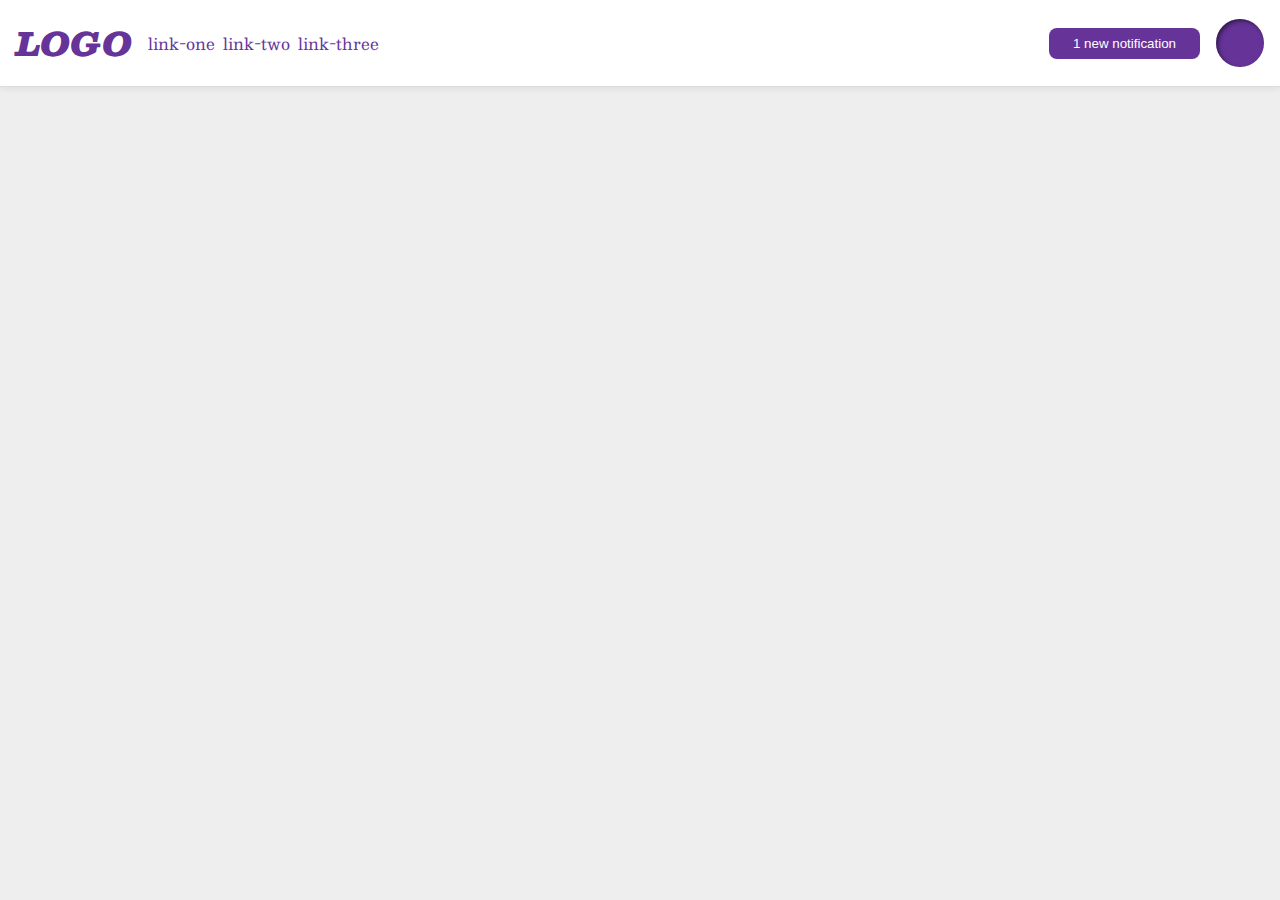
<file: flex/03-flex-header-2/index.html>
<!DOCTYPE html>
<html lang="en">
  <head>
    <meta charset="UTF-8">
    <meta http-equiv="X-UA-Compatible" content="IE=edge">
    <meta name="viewport" content="width=device-width, initial-scale=1.0">
    <title>Flex Header 2</title>
    <link rel="stylesheet" href="style.css">
  </head>
  <body>
    <div class="header">
      <div class = "left-header">
        <div class="logo">
          LOGO
        </div>
        <ul class="links">
          <li><a href="google.com">link-one</a></li>
          <li><a href="google.com">link-two</a></li>
          <li><a href="google.com">link-three</a></li>
        </ul>
      </div>
      <div class = "right-header">
        <button class="notifications">
          1 new notification
        </button>
        <div class="profile-image"></div>
      </div>
    </div>
  </body>
</html>
</file>
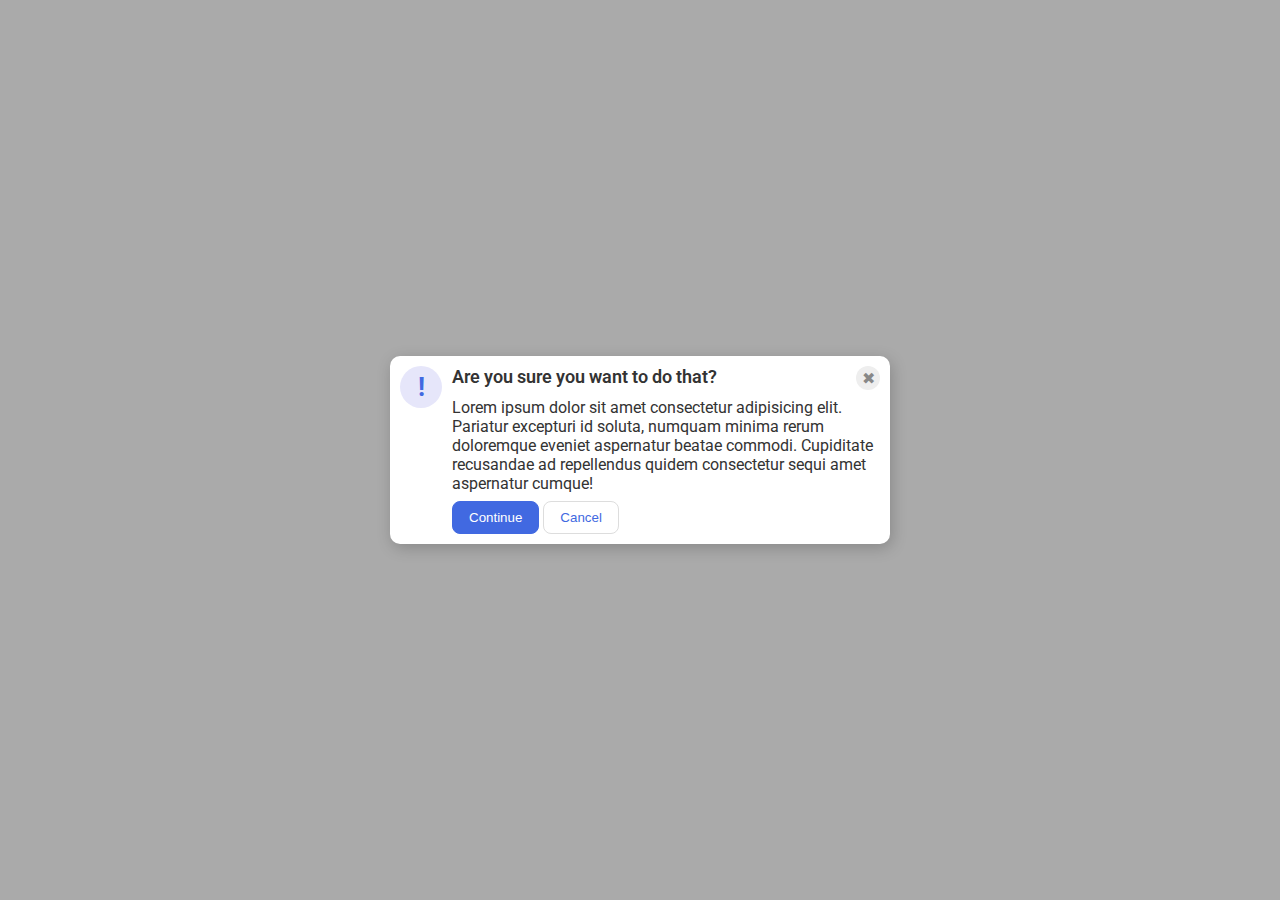
<file: flex/05-flex-modal/index.html>
<!DOCTYPE html>
<html lang="en">
  <head>
    <meta charset="UTF-8">
    <meta http-equiv="X-UA-Compatible" content="IE=edge">
    <meta name="viewport" content="width=device-width, initial-scale=1.0">
    <link rel="stylesheet" href="style.css">
    <title>Modal</title>
  </head>
  <body>
    <div class="modal">
      <div class="icon">!</div>
      
      <div class = "wrapper">

        <div class = "header-wrapper">
          <div class="header">Are you sure you want to do that?</div>
          <div class="close-button">✖</div>
        </div>
        
        <div class="text">Lorem ipsum dolor sit amet consectetur adipisicing elit. Pariatur excepturi id soluta, numquam minima rerum doloremque eveniet aspernatur beatae commodi. Cupiditate recusandae ad repellendus quidem consectetur sequi amet aspernatur cumque!</div>

        <button class="continue">Continue</button>
        <button class="cancel">Cancel</button>
      </div>
    </div>
  </body>
</html>
</file>
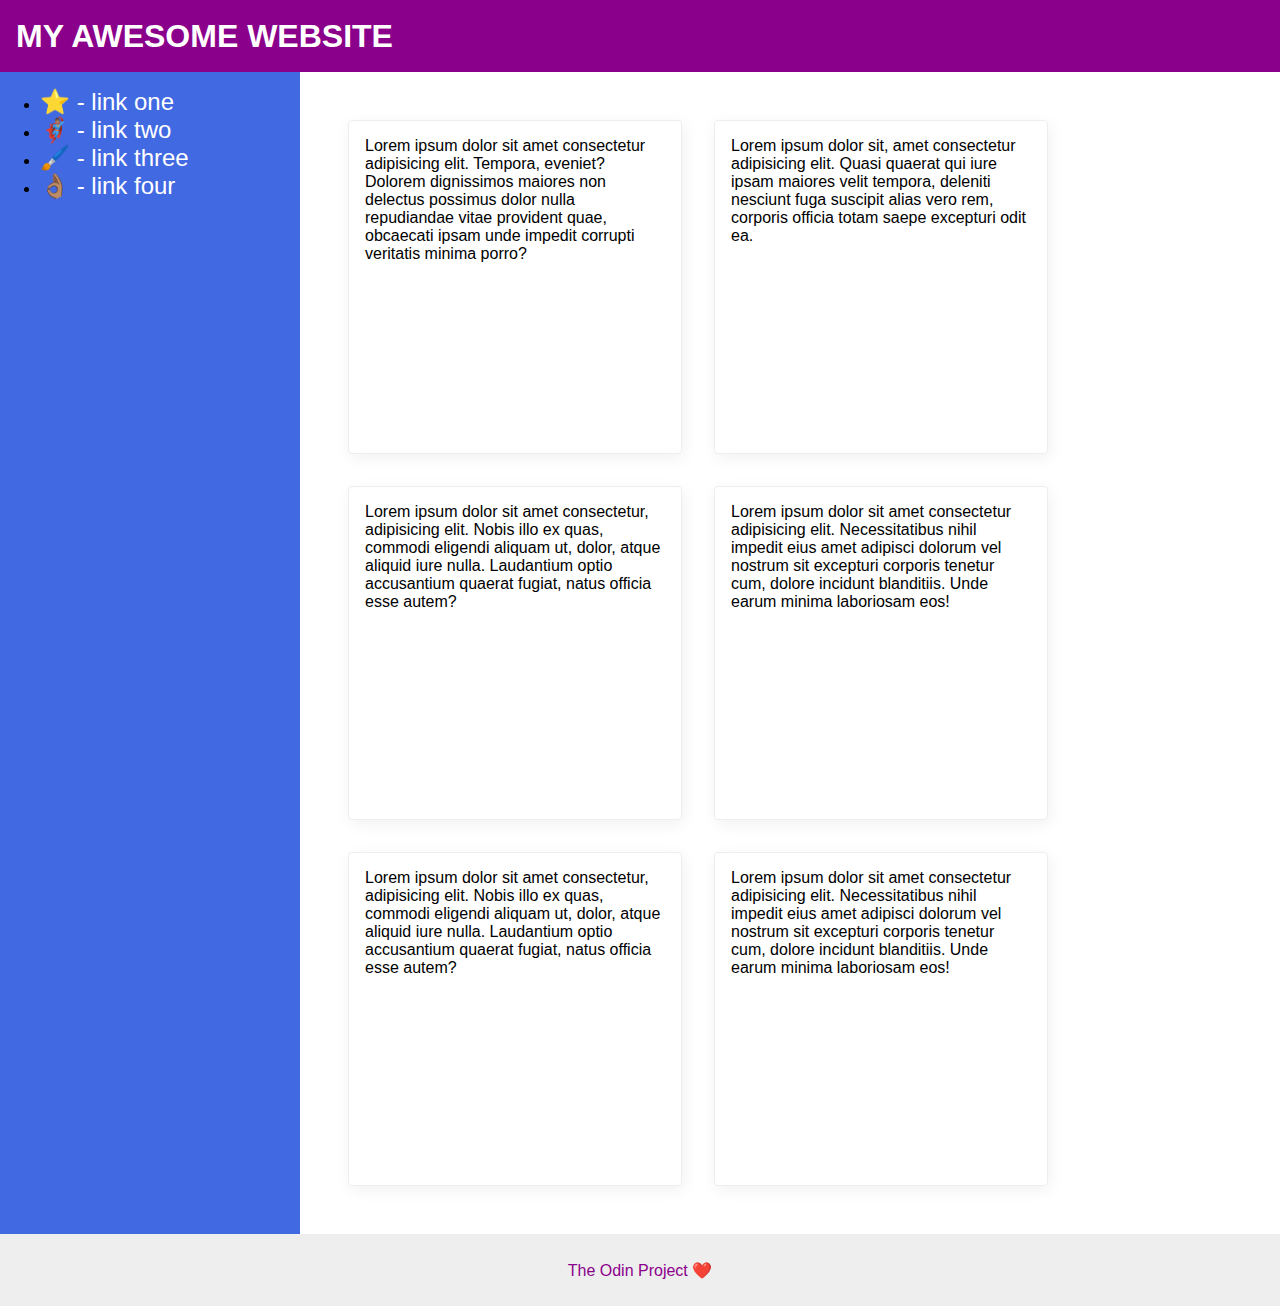
<file: flex/07-flex-layout-2/index.html>
<!DOCTYPE html>
<html lang="en">
  <head>
    <meta charset="UTF-8">
    <meta http-equiv="X-UA-Compatible" content="IE=edge">
    <meta name="viewport" content="width=device-width, initial-scale=1.0">
    <title>The Holy Grail</title>
    <link rel="stylesheet" href="style.css">
  </head>
  <body>
    <div class="header">
      MY AWESOME WEBSITE
    </div>
    
    <div class = "content">
    <div class="sidebar">
      <ul>
        <li><a href="#">⭐ - link one</a></li>
        <li><a href="#">🦸🏽‍♂️ - link two</a></li>
        <li><a href="#">🖌️ - link three</a></li>
        <li><a href="#">👌🏽 - link four</a></li>
      </ul>
    </div>
    
    <div class = "cards">
    <div class="card">Lorem ipsum dolor sit amet consectetur adipisicing elit. Tempora, eveniet? Dolorem dignissimos maiores non delectus possimus dolor nulla repudiandae vitae provident quae, obcaecati ipsam unde impedit corrupti veritatis minima porro?</div>
    <div class="card">Lorem ipsum dolor sit, amet consectetur adipisicing elit. Quasi quaerat qui iure ipsam maiores velit tempora, deleniti nesciunt fuga suscipit alias vero rem, corporis officia totam saepe excepturi odit ea.</div>
    <div class="card">Lorem ipsum dolor sit amet consectetur, adipisicing elit. Nobis illo ex quas, commodi eligendi aliquam ut, dolor, atque aliquid iure nulla. Laudantium optio accusantium quaerat fugiat, natus officia esse autem?</div>
    <div class="card">Lorem ipsum dolor sit amet consectetur adipisicing elit. Necessitatibus nihil impedit eius amet adipisci dolorum vel nostrum sit excepturi corporis tenetur cum, dolore incidunt blanditiis. Unde earum minima laboriosam eos!</div>
    <div class="card">Lorem ipsum dolor sit amet consectetur, adipisicing elit. Nobis illo ex quas, commodi eligendi aliquam ut, dolor, atque aliquid iure nulla. Laudantium optio accusantium quaerat fugiat, natus officia esse autem?</div>
    <div class="card">Lorem ipsum dolor sit amet consectetur adipisicing elit. Necessitatibus nihil impedit eius amet adipisci dolorum vel nostrum sit excepturi corporis tenetur cum, dolore incidunt blanditiis. Unde earum minima laboriosam eos!</div>
    </div>
    </div>

    <div class="footer">
      The Odin Project ❤️
    </div>
  </body>
</html>
</file>
<file: flex/03-flex-header-2/style.css>
/* this is some magical font-importing.  
you'll learn about it later. */
@import url('https://fonts.googleapis.com/css2?family=Besley:ital,wght@0,400;1,900&display=swap');

body {
  margin: 0;
  background: #eee;
  font-family: Besley, serif;
}

.header {
  background: white;
  border-bottom: 1px solid #ddd;
  box-shadow: 0 0 8px rgba(0,0,0,.1);
  display: flex;
  justify-content: space-between;
  
  padding: 16px;
}

.left-header,.right-header{
  display: flex;
  gap: 16px;
  align-items: center;
}

.profile-image {
  background: rebeccapurple;
  box-shadow: inset 2px 2px 4px rgba(0,0,0,.5);
  border-radius: 50%;
  width: 48px;
  height:  48px;
}

.logo {
  color: rebeccapurple;
  font-size: 32px;
  font-weight: 900;
  font-style: italic;
}

button {
  border: none;
  border-radius: 8px;
  background: rebeccapurple;
  color: white;
  padding: 8px 24px;
}

a {
  /* this removes the line under our links */
  text-decoration: none;
  color: rebeccapurple;
}

ul {
  list-style-type: none;
  display: flex;
  gap: 8px;
  margin: 0;
  padding: 0;
}
</file>
<file: flex/05-flex-modal/style.css>
@import url('https://fonts.googleapis.com/css2?family=Roboto:wght@400;700&display=swap');

html, body {
  height: 100%;
}

body {
  font-family: Roboto, sans-serif;
  margin: 0;
  background: #aaa;
  color: #333;
  /* I'll give you this one for free lol */
  display: flex;
  align-items: center;
  justify-content: center;
}

.modal {
  background: white;
  width: 480px;
  border-radius: 10px;
  box-shadow: 2px 4px 16px rgba(0,0,0,.2);
  display: flex;
  padding: 10px;
  gap: 10px;
  
}


.header-wrapper{
  display: flex;
  justify-content: space-between;
  font-weight: 600;
  font-size: 18px;
  margin-bottom: 8px;
}

.text{
  margin-bottom: 8px;
}

.icon {
  flex-shrink: 0;
  color: royalblue;
  font-size: 26px;
  font-weight: 700;
  background: lavender;
  width: 42px;
  height: 42px;
  border-radius: 50%;
  display: flex;
  align-items: center;
  justify-content: center;
}

.close-button {
  background: #eee;
  border-radius: 50%;
  color: #888;
  font-weight: 400;
  font-size: 16px;
  height: 24px;
  width: 24px;
  display: flex;
  align-items: center;
  justify-content: center;
}

button {
  padding: 8px 16px;
  border-radius: 8px;
}

button.continue {
  background: royalblue;
  border: 1px solid royalblue;
  color: white;
}

button.cancel {
  background: white;
  border: 1px solid #ddd;
  color: royalblue;
}
</file>
<file: flex/07-flex-layout-2/style.css>
body {
  font-family: -apple-system, BlinkMacSystemFont, 'Segoe UI', Roboto, Oxygen, Ubuntu, Cantarell, 'Open Sans', 'Helvetica Neue', sans-serif;
  margin: 0;
  min-height: 100vh;
  display: flex;
  justify-content: space-between;
  flex-direction: column;
  
}

.header {
  height: 72px;
  background: darkmagenta;
  color: white;
  font-size: 32px;
  font-weight: 900;
  display: flex;
  align-items: center;
  padding-left: 16px;
}

.footer {
  height: 72px;
  background: #eee;
  color: darkmagenta;
  display: flex;
  justify-content: center;
  align-items: center;

}

.sidebar {
  width: 300px;
  background: royalblue;
  flex-shrink: 0;
}

.card {
  border: 1px solid #eee;
  box-shadow: 2px 4px 16px rgba(0,0,0,.06);
  border-radius: 4px;
  width: 300px;
  padding: 16px;
  margin: 16px;
  aspect-ratio: 1/1;
}

.content{
  display: flex;
  flex: 1;
  
}
.cards{
  display: flex;
  flex-wrap: wrap;
  padding: 32px;
}

.sidebar a {
  color: white;
  font-size: 24px;
  text-decoration: none;
}
</file>
